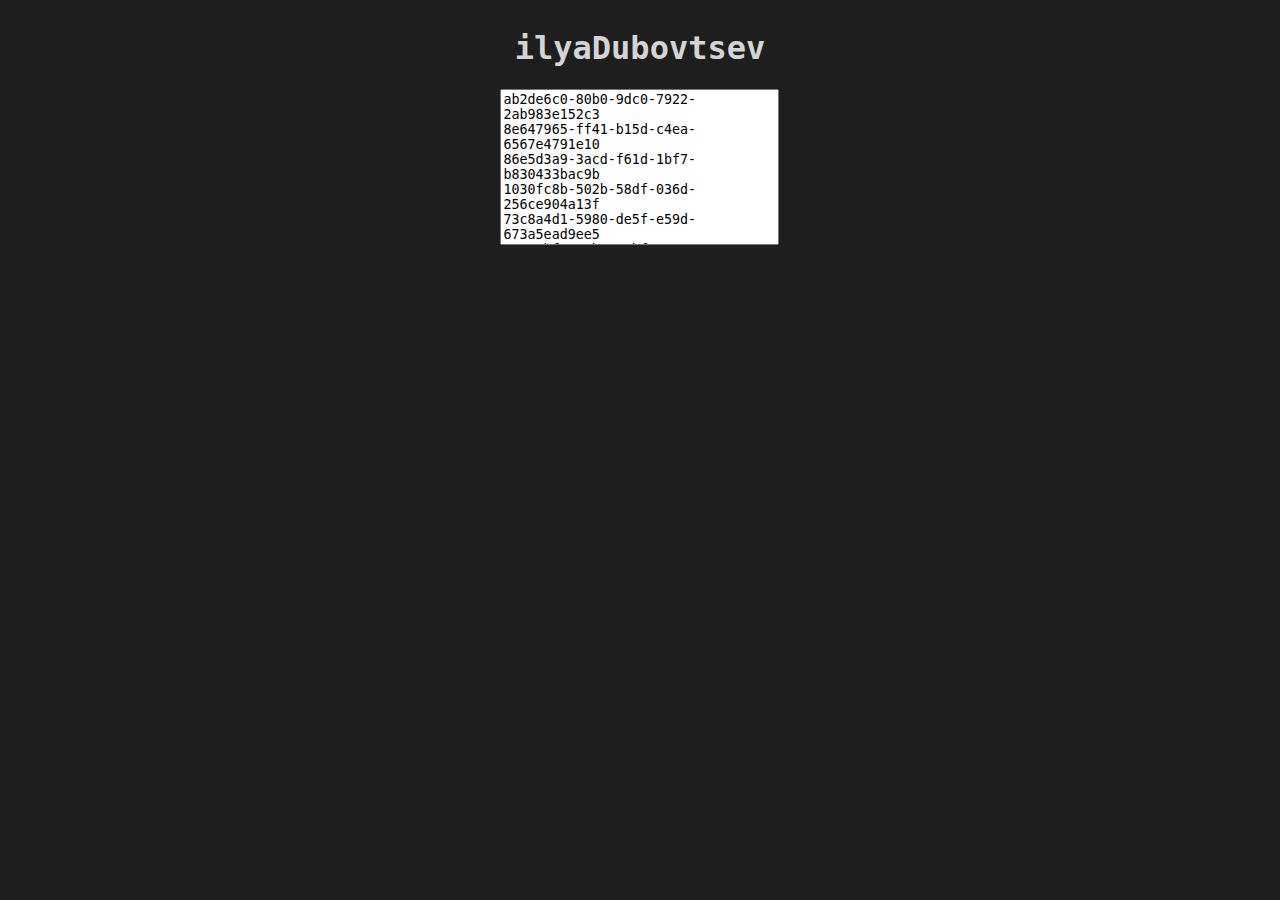
<file: tools.html>
<!DOCTYPE html>
<html lang="en">
<head>
    <meta charset="UTF-8">
    <meta http-equiv="X-UA-Compatible" content="IE=edge">
    <meta name="viewport" content="width=device-width, initial-scale=1.0">
    <title>dubovtsev.tools</title>
    <link rel="shortcut icon" href="favicon.ico" type="image/x-icon">
    <link rel="stylesheet" href="style.css">
	<script src="https://ajax.googleapis.com/ajax/libs/jquery/2.1.1/jquery.min.js"></script>
    <script src="scripts/guidGenerator.js"></script>
</head>
<body>
    <div class="container">
        <div class="header">
            <h1>ilyaDubovtsev</h1>
        </div>
        <div class="tool-container">
            <textarea name="guids" id="guids-field" cols="34" rows="10"></textarea>
        </div>
        <div class="tool-container">          
        </div>
        <div class="tool-container">
        </div>
        <div class="tool-container">          
        </div>
    </div>    
</body>
</html>
</file>
<file: style.css>
body{
    font-family: 'Consolas', 'monospace';
    color: rgb(212, 212, 212);
    background-color: rgb(30, 30, 30);
}

.container{
    display: grid;
    grid-template-columns: 1fr 1fr 1fr;
    grid-template-rows: 1fr auto 1fr;

    flex-direction: column;
    overflow: hidden;
    animation: appear 1.5s;
}

.header{
    grid-column: 2 / 3;
    grid-row: 1;
    text-align: center;
}

.tool-container{
    grid-column: 2 / 3;
    text-align: center;
}

#guids-field{
    resize: none;
    overflow: hidden;

}


.links{
    grid-column: 2 / 3;
    grid-row: 3;
    padding-top: 10pt;
    font-size: 13pt;
}

a:link           { color: rgb(53, 138, 235)}
a:visited        { color: rgb(53, 138, 235) }
a:hover, a:focus { color: rgb(53, 138, 235) }
a:active         { color: rgb(53, 138, 235) } 

.gif-container{
    grid-column: 2 / 3;
    grid-row: 2;
    text-align: center;
}

.usefull-container{
	grid-column: 2 / 3;
    grid-row: 4;
    text-align: center;
}

img{
    width: 100%;
}



@keyframes appear {
    from {
        opacity: 0;
    }
  
    to {
        opacity: 1;

    }
}
</file>
